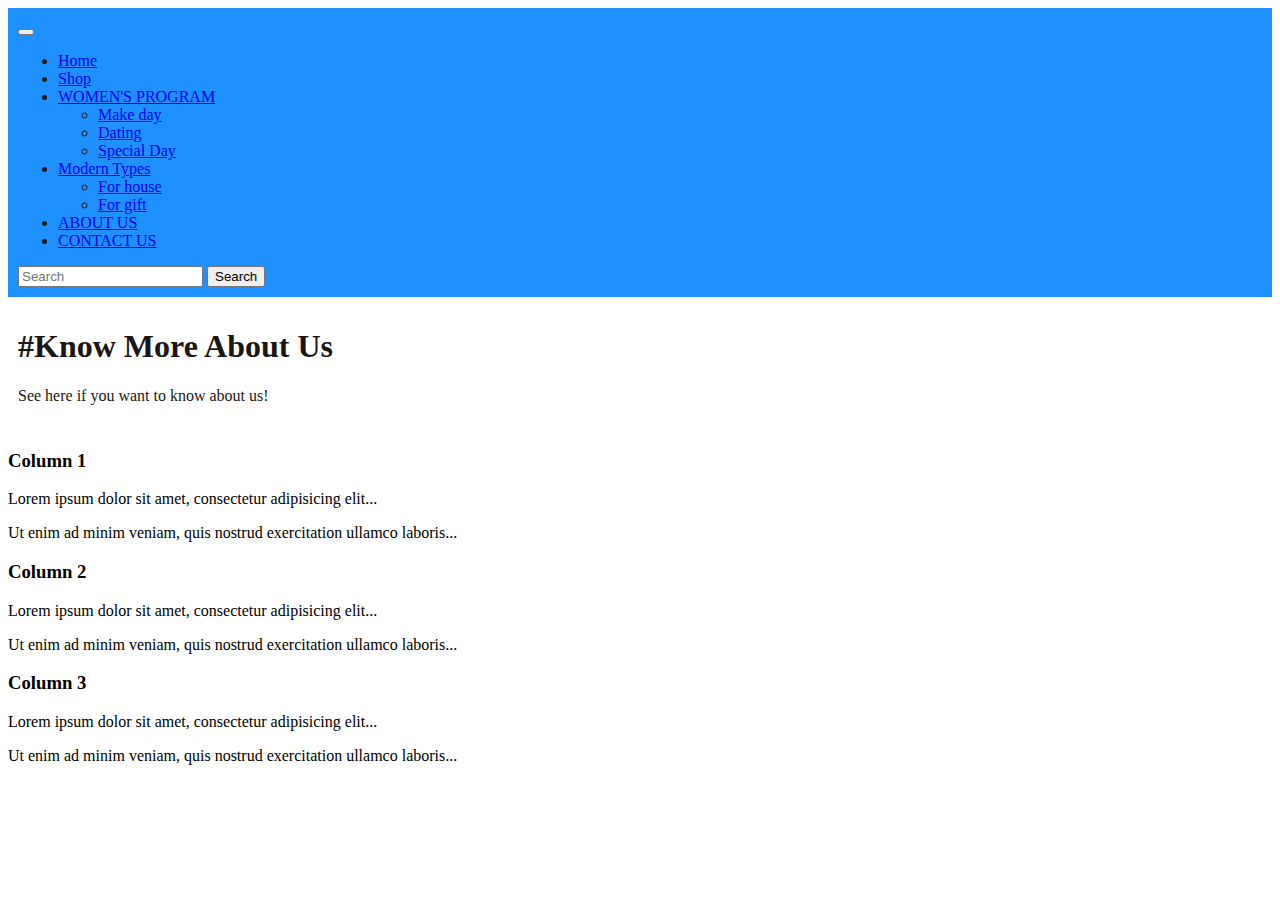
<file: aboutUs.html>
<!DOCTYPE html>
<html lang="en">
<head>
          <meta charset="UTF-8">
          <meta name="viewport" content="width=device-width, initial-scale=1.0">
          <title>The World of Flower</title>
          <link rel="stylesheet" href="../style.css">
        <link href="https://cdn.jsdelivr.net/npm/bootstrap@5.0.2/dist/css/bootstrap.min.css" rel="stylesheet" integrity="sha384-EVSTQN3/azprG1Anm3QDgpJLIm9Nao0Yz1ztcQTwFspd3yD65VohhpuuCOmLASjC" crossorigin="anonymous">
        <script src="https://cdn.jsdelivr.net/npm/bootstrap@5.0.2/dist/js/bootstrap.bundle.min.js" integrity="sha384-MrcW6ZMFYlzcLA8Nl+NtUVF0sA7MsXsP1UyJoMp4YLEuNSfAP+JcXn/tWtIaxVXM" crossorigin="anonymous"></script>
        <link rel="preconnect" href="https://fonts.googleapis.com">
        <link rel="preconnect" href="https://fonts.gstatic.com" crossorigin>
        <link href="https://fonts.googleapis.com/css2?family=Libre+Baskerville&display=swap" rel="stylesheet">
</head>
<body>
    <nav class="navbar navbar-expand-lg navbar-light bg-$orange-100 " style="background-color: rgba(30,144,255);">

        <div class="container-fluid ">
          <button class="navbar-toggler" type="button" data-bs-toggle="collapse" data-bs-target="#navbarSupportedContent" aria-controls="navbarSupportedContent" aria-expanded="false" aria-label="Toggle navigation">
            <span class="navbar-toggler-icon"></span>
          </button>
          <div class="collapse navbar-collapse" id="navbarSupportedContent">
            <ul class="navbar-nav me-auto mb-2 mb-lg-0 ">
              <li class="nav-item ">
                <a class="nav-link" aria-current="page" href="./index.html">Home</a>
              </li>
              <li class="nav-item">
                <a class="nav-link" href="http://127.0.0.1:5500/shop.html">Shop</a>
              </li>
              <li class="nav-item dropdown">
                <a class="nav-link dropdown-toggle" href="#" id="navbarDropdown" role="button" data-bs-toggle="dropdown" aria-expanded="false">
                    WOMEN'S PROGRAM
                </a>     
                <ul class="dropdown-menu" aria-labelledby="navbarDropdown">
                        <li><a class="dropdown-item " href="./makeDay.html">Make day</a></li>
                        <li><a class="dropdown-item " href="./dating.html">Dating</a></li>
                        <li><a class="dropdown-item nav-link active" href="./specail.html">Special Day</a></li>
                </ul>
              </li>
              <li class="nav-item dropdown">
                <a class="nav-link dropdown-toggle" href="#" id="navbarDropdown" role="button" data-bs-toggle="dropdown" aria-expanded="false">
                    Modern Types
                </a>
              <ul class="dropdown-menu" aria-labelledby="navbarDropdown">
                <li><a class="dropdown-item" href="./house.html">For house</a></li>
                <li><a class="dropdown-item " href="./gift.html">For gift</a></li>
              </ul>
              </li>
              <li class="nav-item">
                <a class="nav-link active" href="./aboutUs.html" >ABOUT US</a>
              </li>
              <li class="nav-item">
                <a class="nav-link " href="./contactUs.html" >CONTACT US</a>
              </li>
            </ul>
            <form class="d-flex">
              <input class="form-control me-2" type="search" placeholder="Search" aria-label="Search">
              <button class="btn btn-outline-success " type="submit">Search</button>
            </form>
          </div>
        </div>
      </nav>

      <div class="container-fluid p-4 bg-primary text-white text-center">
        <h1>#Know More About Us</h1>
        <p>See here if you want to know about us!</p> 
      </div>
        
      <div class="container mt-5">
        <div class="row">
          <div class="col-sm-4">
            <h3>Column 1</h3>
            <p>Lorem ipsum dolor sit amet, consectetur adipisicing elit...</p>
            <p>Ut enim ad minim veniam, quis nostrud exercitation ullamco laboris...</p>
          </div>
          <div class="col-sm-4">
            <h3>Column 2</h3>
            <p>Lorem ipsum dolor sit amet, consectetur adipisicing elit...</p>
            <p>Ut enim ad minim veniam, quis nostrud exercitation ullamco laboris...</p>
          </div>
          <div class="col-sm-4" >
            <h3>Column 3</h3>        
            <p>Lorem ipsum dolor sit amet, consectetur adipisicing elit...</p>
            <p>Ut enim ad minim veniam, quis nostrud exercitation ullamco laboris...</p>
          </div>
        </div>
      </div>
</file>
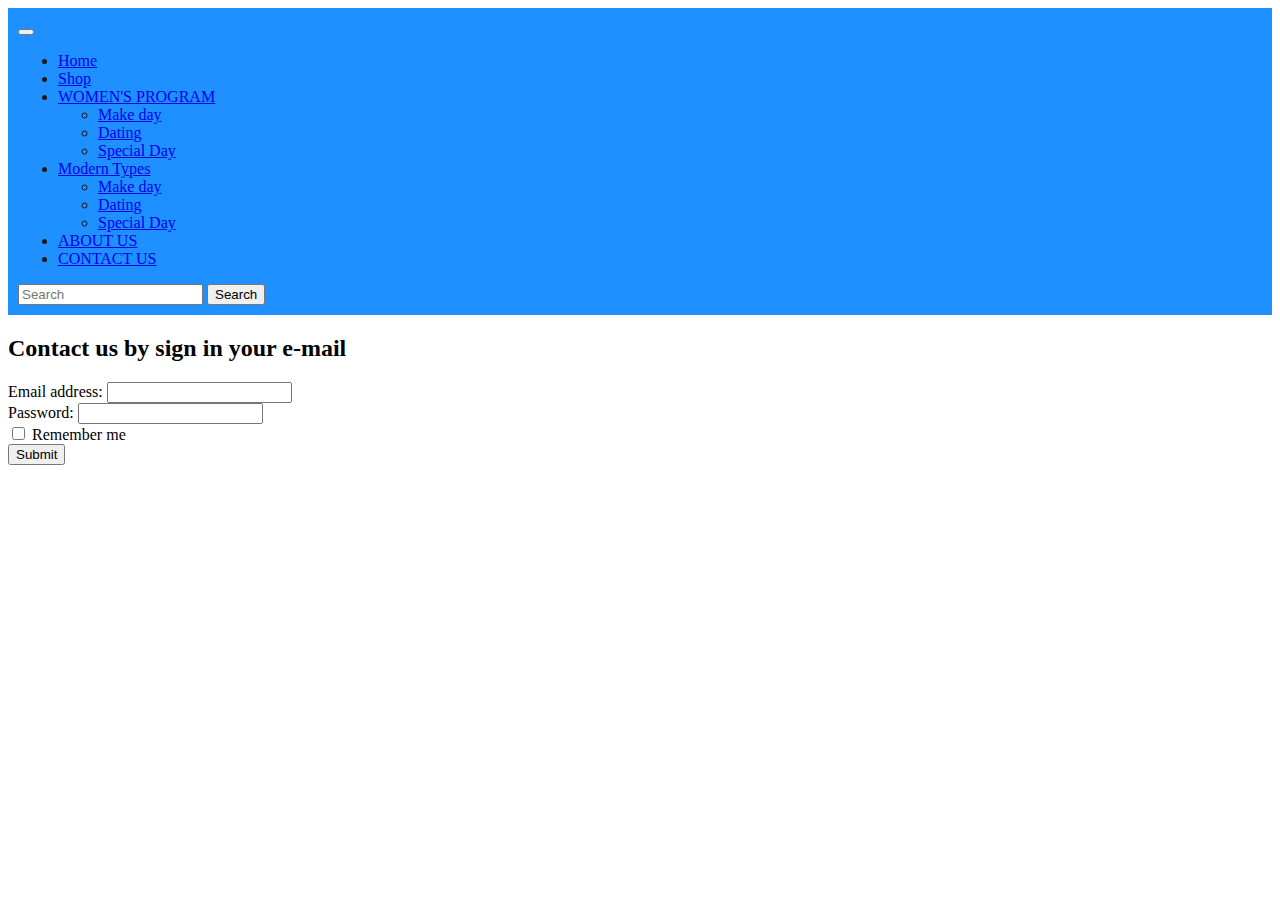
<file: contactUs.html>
<!DOCTYPE html>
<html lang="en">
<head>
          <meta charset="UTF-8">
          <meta name="viewport" content="width=device-width, initial-scale=1.0">
          <title>Personal Care</title>
          <link rel="stylesheet" href="../style.css">
        <link href="https://cdn.jsdelivr.net/npm/bootstrap@5.0.2/dist/css/bootstrap.min.css" rel="stylesheet" integrity="sha384-EVSTQN3/azprG1Anm3QDgpJLIm9Nao0Yz1ztcQTwFspd3yD65VohhpuuCOmLASjC" crossorigin="anonymous">
        <script src="https://cdn.jsdelivr.net/npm/bootstrap@5.0.2/dist/js/bootstrap.bundle.min.js" integrity="sha384-MrcW6ZMFYlzcLA8Nl+NtUVF0sA7MsXsP1UyJoMp4YLEuNSfAP+JcXn/tWtIaxVXM" crossorigin="anonymous"></script>
        <link rel="preconnect" href="https://fonts.googleapis.com">
        <link rel="preconnect" href="https://fonts.gstatic.com" crossorigin>
        <link href="https://fonts.googleapis.com/css2?family=Libre+Baskerville&display=swap" rel="stylesheet">
</head>
<body>
  
<nav class="navbar navbar-expand-lg navbar-light bg-$orange-100 " style="background-color: rgba(30,144,255);">
    <div class="container-fluid ">
        <button class="navbar-toggler" type="button" data-bs-toggle="collapse" data-bs-target="#navbarSupportedContent" aria-controls="navbarSupportedContent" aria-expanded="false" aria-label="Toggle navigation">
            <span class="navbar-toggler-icon"></span>
        </button>
        <div class="collapse navbar-collapse" id="navbarSupportedContent">
        <ul class="navbar-nav me-auto mb-2 mb-lg-0 ">
            <li class="nav-item ">
                <a class="nav-link" aria-current="page" href="./index.html">Home</a>
            </li>
            <li class="nav-item">
                <a class="nav-link " href="./skincare.html">Shop</a>
            </li>
            <li class="nav-item dropdown">
                <a class="nav-link dropdown-toggle active" href="#" id="navbarDropdown" role="button" data-bs-toggle="dropdown" aria-expanded="false">
                    WOMEN'S PROGRAM
                </a>
                <ul class="dropdown-menu" aria-labelledby="navbarDropdown">
                        <li><a class="dropdown-item" href="./Mask.html">Make day</a></li>
                        <li><a class="dropdown-item" href="./spaProduct.html">Dating</a></li>
                        <li><a class="dropdown-item" href="./makeup.html">Special Day</a></li>
                </ul>
            </li>

            <li class="nav-item dropdown">
                <a class="nav-link dropdown-toggle" href="#" id="navbarDropdown" role="button" data-bs-toggle="dropdown" aria-expanded="false">
                    Modern Types
                </a>
                <ul class="dropdown-menu" aria-labelledby="navbarDropdown">
                  <li><a class="dropdown-item " href="./makeDay.html">Make day</a></li>
                  <li><a class="dropdown-item " href="./dating.html">Dating</a></li>
                  <li><a class="dropdown-item nav-link active" href="./specail.html">Special Day</a></li>
                </ul>
              </li>

          <li class="nav-item">
            <a class="nav-link " href="./aboutUs.html" tabindex="-1" aria-disabled="true">ABOUT US</a>
          </li>
          <li class="nav-item">
            <a class="nav-link active" href="./contactUs.html" tabindex="-1" aria-disabled="true">CONTACT US</a>
          </li>
        </ul>
        <form class="d-flex">
          <input class="form-control me-2" type="search" placeholder="Search" aria-label="Search">
          <button class="btn btn-outline-success " type="submit">Search</button>
        </form>
        
      </div>
    </div>
  </nav>


<div class="container">
    <form action="/action_page.php">
        <h2>Contact us by sign in your e-mail</h2>
        <div class="bg-primary p-3">
        <div class="form-group">
          <label for="email">Email address:</label>
          <input type="email" class="form-control" id="email">
        </div>
        <div class="form-group">
          <label for="pwd">Password:</label>
          <input type="password" class="form-control" id="pwd">
        </div>
        <div class="checkbox">
          <label><input type="checkbox"> Remember me</label>
        </div>
        <button type="submit" class="btn btn-default">Submit</button>
      </form>
      </div>
  </div>
</file>
<file: style.css>
.container-fluid{
    color: rgb(26, 22, 22);
    padding: 10px;
}

  .carousel-item{
      height: 400px;
  }
  #text{
      margin: 50px;
      text-align: center;
      font-size: 25px;
      font-family: 'Libre Baskerville', serif;
  }
  .banner img{
      height: 360px;
  }
  .card-img-top{
      margin: 10px;
  }
  .card-img-top{
      margin: 5px;
  }
  .card-body{
      margin: 10px;
  }
  .email{
      margin-top: 20px;
      margin-left: 20px;
      width: 300px;
      height: 100px;
  }
  .foot{
      text-align: center;
      margin-top: 30px;
      padding: 20px;
      font-size: 25px;
      height: 100px;
  }
</file>
